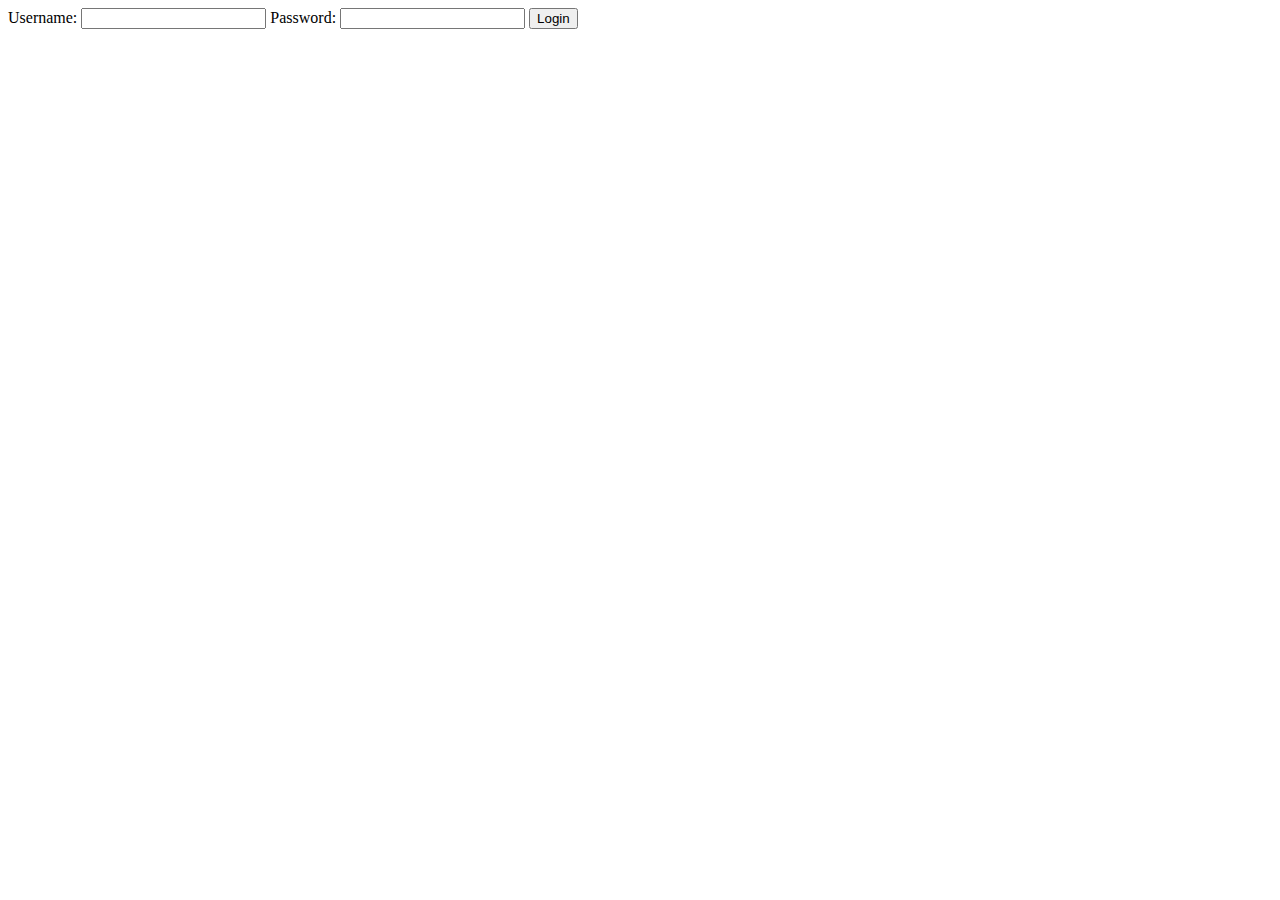
<file: app/templates/login.html>
<!DOCTYPE html>
<html lang="en">
<head>
    <meta charset="UTF-8">
    <meta name="viewport" content="width=device-width, initial-scale=1.0">
    <title>Login</title>
</head>
<body>
    <form action="/login" method="POST">
        <label for="username">Username:</label>
        <input type="text" id="username" name="username" required>
        <label for="password">Password:</label>
        <input type="password" id="password" name="password" required>
        <button type="submit">Login</button>
    </form>
</body>
</html>
</file>
